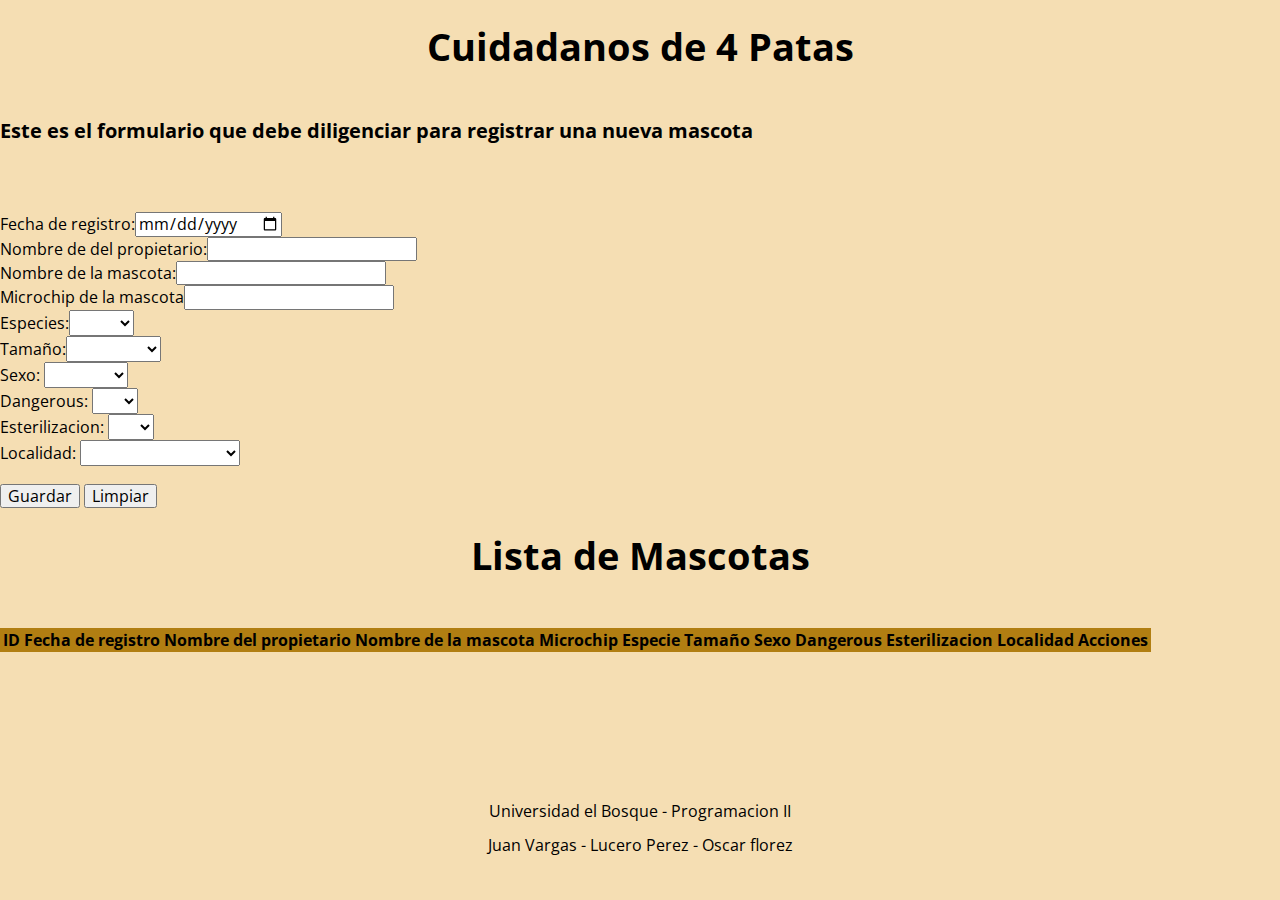
<file: docs/index.html>
<!DOCTYPE html>
<html lang="en">
<head>
    <meta charset="UTF-8">
    <meta http-equiv="X-UA-Compatible" content="IE=edge">
    <meta name="viewport" content="width=device-width, initial-scale=1.0">
    <title>Pets</title>
    <link href="https://cdn.jsdelivr.net/npm/bootstrap@5.0.2/dist/css/bootstrap.min.css" rel="stylesheet" 
            integrity="sha384-EVSTQN3/azprG1Anm3QDgpJLIm9Nao0Yz1ztcQTwFspd3yD65VohhpuuCOmLASjC" crossorigin="anonymous">
    <link rel="preload" href="../css/normalize.css" as="style">
    <link rel="stylesheet" href="../css/normalize.css">
    <link rel="preconnect" href="https://fonts.googleapis.com">
    <link rel="preconnect" href="https://fonts.gstatic.com" crossorigin>
    <link href="https://fonts.googleapis.com/css2?family=Open+Sans:wght@400;700&display=swap" rel="stylesheet">
    <link rel="preload" href="../css/styles.css" as="style">
    <link href="../css/styles.css" rel="stylesheet">
</head>

<body>

    <header>
        <h1>Cuidadanos de 4 Patas</h1>
    </header>

    <div class="container">
        <div class="text-center">
            <p style="font-size: 20px; margin-top: 5rem;"><b>Este es el formulario que debe diligenciar para registrar una nueva mascota</b></p>
        </div>


        <div class="form-group was-validated" style="margin-top: 7rem;">
            <div class="row">
                <div class="col-xl-6 col-sm-12">
                    <label for="date-input" id="label-input1">Fecha de registro:</label><input class="form-control" id="date-input" type="date" required/>
                </div>
                <div class="col-xl-6 col-sm-12">
                    <label for="owner-input" id="label-input2">Nombre de del propietario:</label><input class="form-control" id="owner-input" type="text" required/>
                </div>
            </div>
            <div class="row">
                <div class="col-xl-6 col-sm-12">
                    <label for="petname-input"id="label-input3">Nombre de la mascota:</label><input class="form-control" id="petname-input" type="text" required/>
                </div>
                <div class="col-xl-6 col-sm-12">
                    <label for="petage-input" id="label-input4">Microchip de la mascota</label><input class="form-control" id="petmicrochip-input" type="text" min="0" max="15"/> 
                </div>
            </div>
            <div class="row">
                <div class="col-xl-6 col-sm-12">
                    <label for="petspecies-input"id="label-input5">Especies:</label><select class="form-control" id="petspecies-input" required>
                    <option></option>
                    <option>Perro</option>
                    <option>Gato</option>   
                    </select>
                </div>
                <div class="col-xl-6 col-sm-12">
                    <label for="petsize-input" id="label-input6">Tamaño:</label><select class="form-control" id="petsize-input" required>
                    <option></option>
                    <option>Miniatura</option>
                    <option>Pequeño</option>
                    <option>Mediano</option>
                    <option>Grande</option>
                    </select>
                </div>
            </div>
            <div class="row">
                <div class="col-xl-6 col-sm-12">
                    <label for="petsex-input"id="label-input5">Sexo:</label>
                    <select class="form-control" id="petsex-input" required>
                        <option></option>
                        <option>Macho</option>
                        <option>Hembra</option>   
                    </select>
                </div>
                <div class="col-xl-6 col-sm-12">
                    <label for="petdangerous-input" id="label-input6">Dangerous:</label>
                    <select class="form-control" id="petdangerous-input" required>
                        <option></option>
                        <option>SI</option>
                        <option>NO</option>
                    </select>
                </div>
            </div>
            <div class="row">
                <div class="col-xl-6 col-sm-12">
                    <label for="esterilizacion-input"id="label-input5">Esterilizacion:</label>
                    <select class="form-control" id="esterilizacion-input" required>
                        <option></option>
                        <option>SI</option>
                        <option>NO</option>   
                    </select>
                </div>
                <div class="col-xl-6 col-sm-12">
                    <label for="petlocation-input"id="label-input5">Localidad:</label>
                    <select class="form-control" id="petlocation-input" required>
                        <option></option>
                        <option>Antonio Nariño</option>
                        <option>Barrios Unidos</option>
                        <option>Bosa</option>
                        <option>Chapinero</option>
                        <option>Ciudad Bolivar</option>
                        <option>Engativá</option>
                        <option>Fontibón</option>
                        <option>Kenedy</option>
                        <option>La Candelaria</option>
                        <option>Los Mártires</option>
                        <option>Puente Aranda</option>
                        <option>Rafael Uribe Uribe</option>
                        <option>San Cristóbal</option>
                        <option>Santa Fe</option>
                        <option>Suba</option>
                        <option>Sumapaz</option>
                        <option>Teusaquillo</option>
                        <option>Tunjuelito</option>
                        <option>Usaquén</option>
                        <option>Usme</option>
                    </select>
                </div>
            </div>
            <br />
            <input id="petsave-button" class="btn btn-primary" type="button" value="Guardar" />
            <input id="petclean-button" class="btn btn-primary" type="button" value="Limpiar" />
        </div>
    </div>

        <h1> Lista de Mascotas</h1>
        <div class="container" style="margin-top: 5rem;">
            <div class="table-responsive">
                <table class="table table-bordered table-hover" style="background-color: rgb(177, 126, 18);">
                    <thead class="thead-danger">
                        <th class="column-header column-header-id">ID</th>
                        <th class="column-header">Fecha de registro</th>
                        <th class="column-header">Nombre del propietario</th>
                        <th class="column-header">Nombre de la mascota</th>
                        <th class="column-header">Microchip</th>
                        <th class="column-header">Especie</th>
                        <th class="column-header">Tamaño</th>
                        <th class="column-header">Sexo</th>
                        <th class="column-header">Dangerous</th>
                        <th class="column-header">Esterilizacion</th>
                        <th class="column-header">Localidad</th>
                        <th class="column-header">Acciones</th>
                    </thead>
                    <tbody id="body-table">
                    
                    </tbody>
                </table>
            </div>
        </div>

        <footer style="text-align: center; margin-top: 15rem;">

            <p>Universidad el Bosque - Programacion II</p>
            <p>Juan Vargas - Lucero Perez - Oscar florez</p>
        </footer>
    
    <div>
        

       
    </div>
    
        

    <script src="https://cdn.jsdelivr.net/npm/bootstrap@5.0.2/dist/js/bootstrap.bundle.min.js"
    integrity="sha384-MrcW6ZMFYlzcLA8Nl+NtUVF0sA7MsXsP1UyJoMp4YLEuNSfAP+JcXn/tWtIaxVXM" crossorigin="anonymous"></script>
   <script src="../js/scripts.js"></script>
</body>
</html>
</file>
<file: css/styles.css>
/* Custom properties */

html {
  font-size: 62.5%;
}

body {
  font-size: 16px; /* 1rem = 10px */
  font-family: "Open Sans", sans-serif;
  background-color: wheat;
}

h1 {
  text-align: center;
  font-size: 3.8rem;
  font-weight: 700;
}

.contenedor {
  width: 120rem;
  margin: 0 auto;
}

.form-control {
  font-size: 16px;
}

.btn {
  font-size: 16px;
}

.nav-bg {
  background-color: gold;
}

.navegacion-principal {
  display: flex;
  justify-content: space-evenly;
}

.navegacion-principal a {
  color: black;
  font-size: 2rem;
  font-weight: 700;
  padding: 1rem;
}

.navegacion-principal a:hover {
  background-color: cornsilk;
  color: rebeccapurple;
}
</file>
